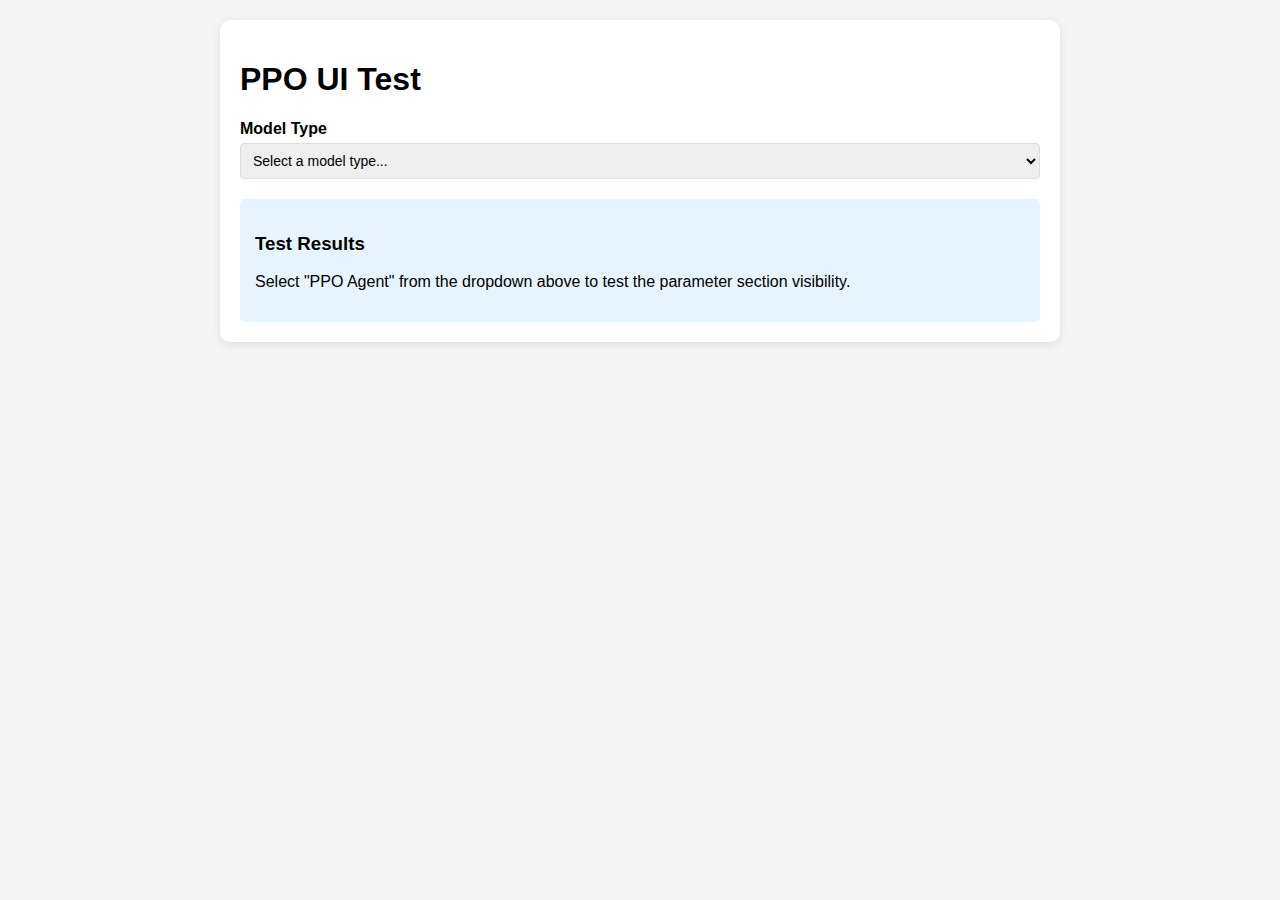
<file: test_ppo_ui.html>
<!DOCTYPE html>
<html lang="en">
<head>
    <meta charset="UTF-8">
    <meta name="viewport" content="width=device-width, initial-scale=1.0">
    <title>PPO UI Test</title>
    <style>
        body {
            font-family: Arial, sans-serif;
            margin: 20px;
            background-color: #f5f5f5;
        }
        .test-container {
            max-width: 800px;
            margin: 0 auto;
            background: white;
            padding: 20px;
            border-radius: 10px;
            box-shadow: 0 2px 10px rgba(0,0,0,0.1);
        }
        .form-group {
            margin-bottom: 20px;
        }
        label {
            display: block;
            margin-bottom: 5px;
            font-weight: bold;
        }
        select, input {
            width: 100%;
            padding: 8px;
            border: 1px solid #ddd;
            border-radius: 4px;
            font-size: 14px;
        }
        .model-params {
            display: none;
            margin-top: 20px;
            padding: 20px;
            background-color: #f9f9f9;
            border-radius: 8px;
        }
        .params-grid {
            display: grid;
            grid-template-columns: repeat(auto-fit, minmax(200px, 1fr));
            gap: 15px;
        }
        .param-group {
            display: flex;
            flex-direction: column;
        }
        .param-group small {
            display: block;
            margin-top: 4px;
            font-size: 0.85rem;
            color: #666;
            font-style: italic;
        }
        input[readonly] {
            background-color: #f0f0f0;
            opacity: 0.7;
            cursor: not-allowed;
        }
        h4 {
            margin-top: 0;
            color: #333;
        }
    </style>
</head>
<body>
    <div class="test-container">
        <h1>PPO UI Test</h1>
        
        <div class="form-group">
            <label for="model-type">Model Type</label>
            <select id="model-type">
                <option value="">Select a model type...</option>
                <option value="transformer">🔄 Transformer (Time-series Forecasting)</option>
                <option value="nn">🧠 Neural Network (Price Change Regression)</option>
                <option value="xgboost">🌳 XGBoost (Action Classification)</option>
                <option value="ppo">🤖 PPO Agent (Reinforcement Learning)</option>
            </select>
        </div>

        <div class="training-params-container">
            <!-- PPO Parameters -->
            <div id="ppo-params" class="model-params">
                <h4>🤖 PPO Agent Parameters</h4>
                <div class="params-grid">
                    <div class="param-group">
                        <label for="ppo-hidden-dim">Hidden Dimension</label>
                        <input type="number" id="ppo-hidden-dim" value="128" min="64" max="512">
                    </div>
                    <div class="param-group">
                        <label for="ppo-num-actions">Number of Actions</label>
                        <input type="number" id="ppo-num-actions" value="3" min="2" max="5" readonly>
                        <small>Hold (0), Buy (1), Sell (2)</small>
                    </div>
                    <div class="param-group">
                        <label for="ppo-lookback-window">Lookback Window</label>
                        <input type="number" id="ppo-lookback-window" value="60" min="20" max="200">
                    </div>
                    <div class="param-group">
                        <label for="ppo-learning-rate">Learning Rate</label>
                        <input type="number" id="ppo-learning-rate" value="0.0003" min="0.0001" max="0.01" step="0.0001">
                    </div>
                    <div class="param-group">
                        <label for="ppo-epochs">Training Epochs</label>
                        <input type="number" id="ppo-epochs" value="100" min="10" max="500">
                    </div>
                    <div class="param-group">
                        <label for="ppo-batch-size">Batch Size</label>
                        <input type="number" id="ppo-batch-size" value="64" min="16" max="256">
                    </div>
                    <div class="param-group">
                        <label for="ppo-ppo-epochs">PPO Epochs</label>
                        <input type="number" id="ppo-ppo-epochs" value="4" min="1" max="10">
                        <small>PPO updates per training iteration</small>
                    </div>
                    <div class="param-group">
                        <label for="ppo-clip-ratio">Clip Ratio</label>
                        <input type="number" id="ppo-clip-ratio" value="0.2" min="0.1" max="0.5" step="0.05">
                    </div>
                    <div class="param-group">
                        <label for="ppo-value-coef">Value Coefficient</label>
                        <input type="number" id="ppo-value-coef" value="0.5" min="0.1" max="1.0" step="0.1">
                    </div>
                    <div class="param-group">
                        <label for="ppo-entropy-coef">Entropy Coefficient</label>
                        <input type="number" id="ppo-entropy-coef" value="0.01" min="0.001" max="0.1" step="0.001">
                    </div>
                </div>
            </div>
        </div>

        <div id="test-results" style="margin-top: 20px; padding: 15px; background-color: #e8f4fd; border-radius: 5px;">
            <h3>Test Results</h3>
            <p>Select "PPO Agent" from the dropdown above to test the parameter section visibility.</p>
        </div>
    </div>

    <script>
        document.getElementById('model-type').addEventListener('change', function(e) {
            const modelType = e.target.value;
            const ppoParams = document.getElementById('ppo-params');
            const testResults = document.getElementById('test-results');
            
            if (modelType === 'ppo') {
                ppoParams.style.display = 'block';
                testResults.innerHTML = `
                    <h3>✅ PPO Parameters Test</h3>
                    <p><strong>Status:</strong> PPO parameters section is visible!</p>
                    <p><strong>Model Type:</strong> ${modelType}</p>
                    <p><strong>Parameters Available:</strong></p>
                    <ul>
                        <li>Hidden Dimension: ${document.getElementById('ppo-hidden-dim').value}</li>
                        <li>Number of Actions: ${document.getElementById('ppo-num-actions').value} (readonly)</li>
                        <li>Lookback Window: ${document.getElementById('ppo-lookback-window').value}</li>
                        <li>Learning Rate: ${document.getElementById('ppo-learning-rate').value}</li>
                        <li>Training Epochs: ${document.getElementById('ppo-epochs').value}</li>
                        <li>Batch Size: ${document.getElementById('ppo-batch-size').value}</li>
                        <li>PPO Epochs: ${document.getElementById('ppo-ppo-epochs').value}</li>
                        <li>Clip Ratio: ${document.getElementById('ppo-clip-ratio').value}</li>
                        <li>Value Coefficient: ${document.getElementById('ppo-value-coef').value}</li>
                        <li>Entropy Coefficient: ${document.getElementById('ppo-entropy-coef').value}</li>
                    </ul>
                `;
            } else {
                ppoParams.style.display = 'none';
                testResults.innerHTML = `
                    <h3>PPO Parameters Test</h3>
                    <p>Select "PPO Agent" from the dropdown above to test the parameter section visibility.</p>
                `;
            }
        });
    </script>
</body>
</html>
</file>
